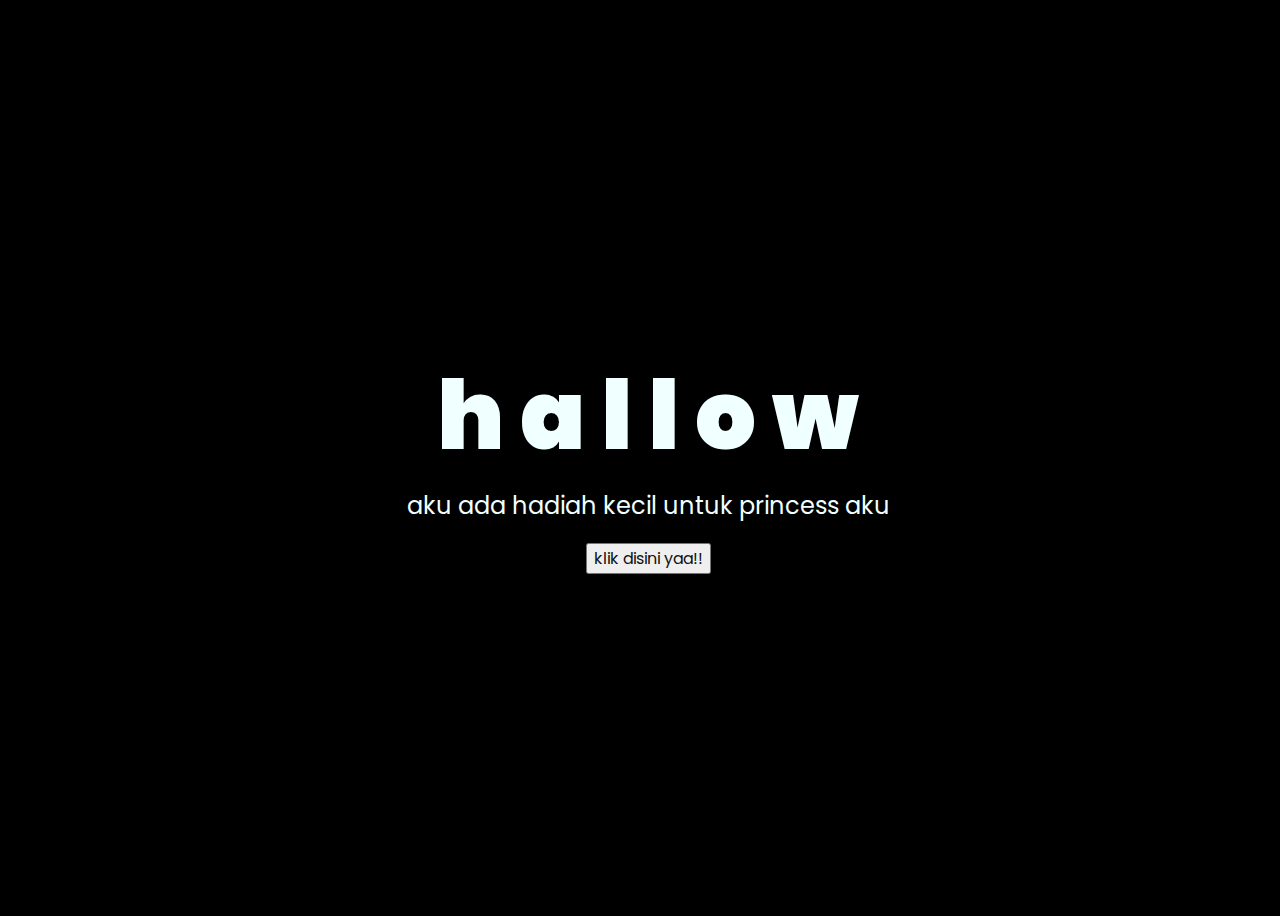
<file: index.html>
<!DOCTYPE html>
<html lang="en">
<head>
    <meta charset="UTF-8">
    <meta http-equiv="X-UA-Compatible" content="IE=edge">
    <meta name="viewport" content="width=device-width, initial-scale=1.0">
    <link rel="stylesheet" href="css/style.css">
    <link rel="icon" href="img/flowers.png" type="image/x-icon">
    <title>Flowers</title>
</head>
<body>
    <audio class="song" loop autoplay>
        <source src="./audio/musik.mp3" type="audio/mpeg">
        </source>
        Your browser isn't invited for super fun audio time.
    </audio>
    <div class="greetings">
    <!-- silahkan menambah kata sesuai keinginan dengan <span>text...</span -->
        <span>h</span>
        <span>a</span>
        <span>l</span>
        <span>l</span>
        <span>o</span>
        <span>w</span>
    </div>
    <div class="description">
        <span>aku ada hadiah kecil untuk princess aku</span>
    </div>
    <div class="button">
        <button>
            <a href="flower.html">klik disini yaa!!</a>
        </button>
        
    </div>
</body>
</html>
</file>
<file: css/style.css>
@import url('https://fonts.googleapis.com/css2?family=Poppins:ital,wght@0,500;1,900&display=swap');
*{
    font-family: 'Poppins',cursive;
}
body{
    color: azure;
    width: 100%;
    height: 100vh;
    display: flex;
    flex-direction: column;
    align-items: center;
    justify-content: center;
    background-color: black;
}
.song {
    visibility: hidden;
}
.greetings{
    font-size: 6rem;
    font-weight: 900;
}
.greetings > span{
    animation: glow 1.2s ease-in-out;
}
@keyframes glow{
    0%, 100%{
        color: #fff;
        text-shadow: 0 0 12px #e774e2, 0 0 50px #df50d1, 0 0 100px #c14bc3;
    }
    10%, 90%{
        color: #111;
        text-shadow: none;
    }
}
.greetings > span:nth-child(2){
    animation-delay: .2s ;
}
.greetings > span:nth-child(3){
    animation-delay: .4s ;
}
.greetings > span:nth-child(4){
    animation-delay: .6s;
}
.greetings > span:nth-child(5){
    animation-delay: .8s;
}

.description{
    font-size: 1.5rem;
    margin-bottom: 20px;
}

.button a{
    text-decoration: none;
    font-size: 1rem;
    color: #111;
}

@media screen and (max-width:574px){
    .greetings{
        display: block;
        font-size: 3rem;
        font-weight: 500;
        text-align: center;
    }
    .description{
        font-size: 1rem;
    }
    
    .button a{
        font-size: .5rem;
    }
}
</file>
